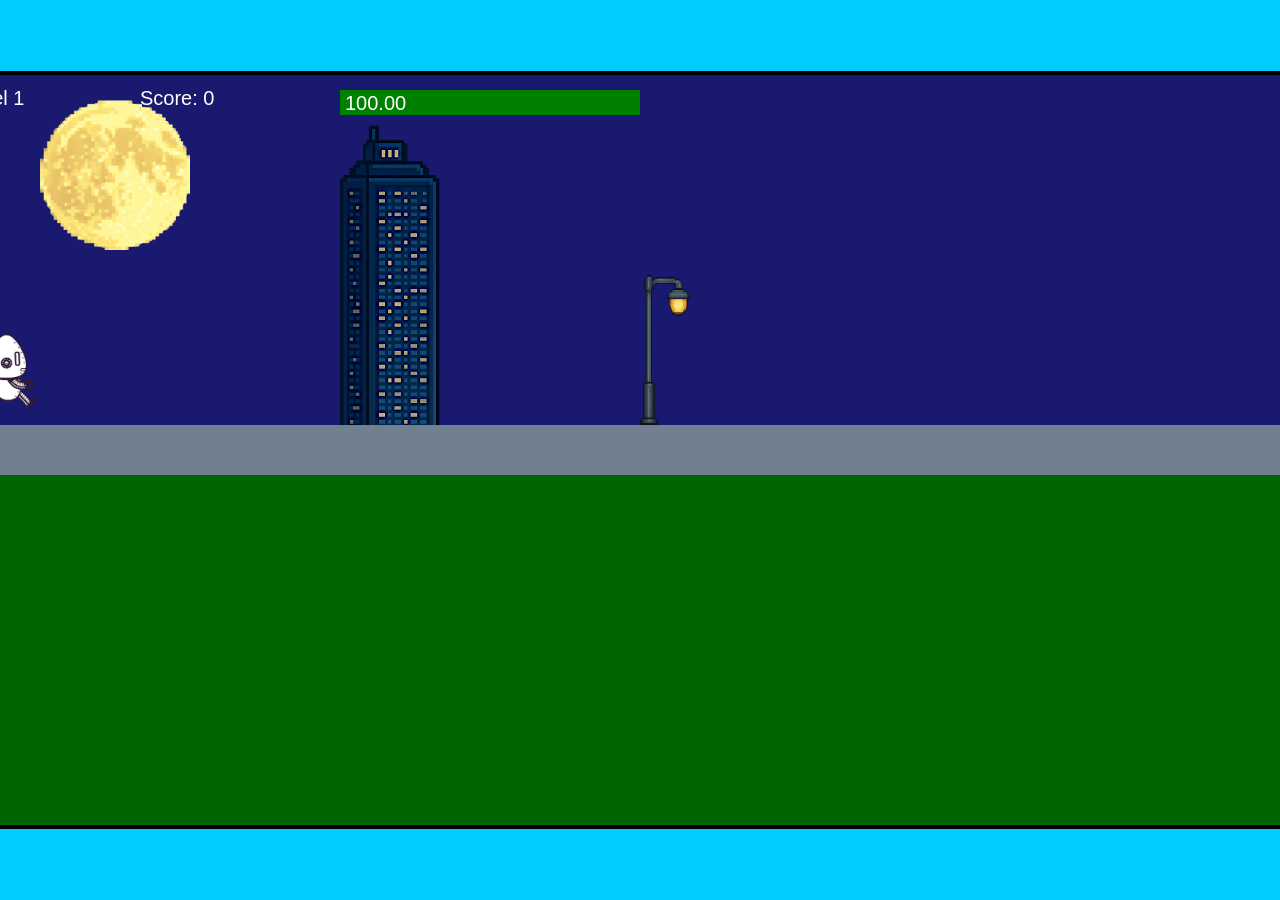
<file: fsd-projects/runtime/index.html>
<!DOCTYPE html>
<html lang="en">
  <head>
    <meta charset="UTF-8" />
    <meta name="viewport" content="width=device-width, initial-scale=1.0" />
    <title>Runtime Neo</title>
    <link rel="stylesheet" href="runtime.css" />
    <script src="https://code.jquery.com/jquery-3.1.0.js"></script>
    <script src="setup.js"></script>
    <script src="levels.js"></script>
    <script src="scenery.js"></script>
    <script src="student.js"></script>
    <script src="main.js"></script>
  </head>
  <body id="body">
    <canvas id="gameCanvas" width="1400" height="750"></canvas>
    <img id="player" src="images/halle.png" />
    <img id="projectile" src="images/projectile.png" />
    <img id="basicPlatform" src="images/interactable/basicPlatform.png" />
    <img id="spikes" src="images/interactable/spikes.png" />
    <img id="bug" src="images/interactable/bug.png" />
    <img id="healthUp" src="images/interactable/healthUp.png" />
    <img id="flag" src="images/interactable/flag.png" />
    <img id="moon" src="images/backgrounds/moon.png" />
    <img id="building" src="images/backgrounds/building.png" />
    <img id="lamp" src="images/backgrounds/lamp.png" />
  </body>
</html>
</file>
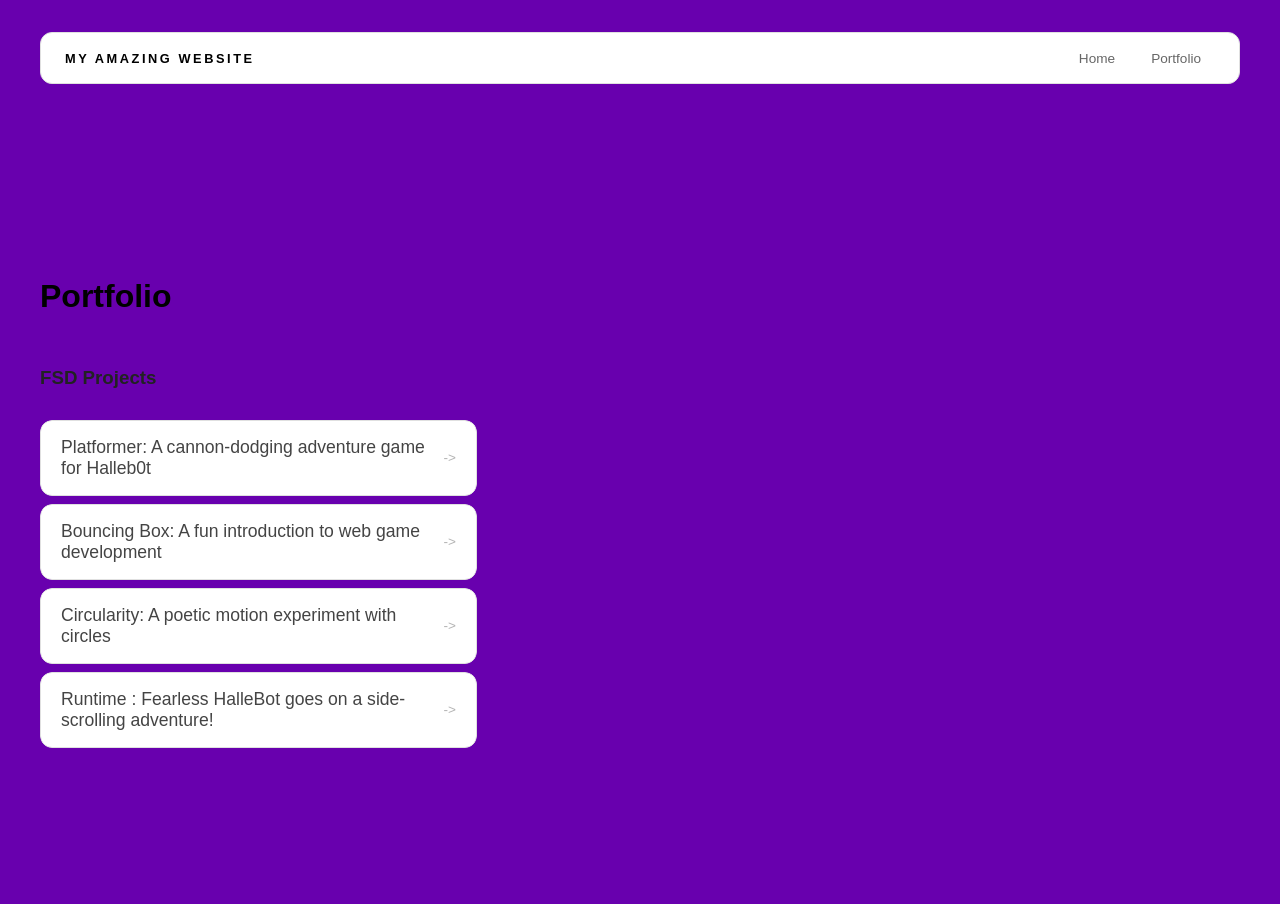
<file: portfolio.html>
<!DOCTYPE html>
<html>
  <head>
    <title>THE WEBSITE</title>
    <link rel="stylesheet"
    href="style.css" />
  </head>

  <body>
    <!-- All content goes here -->
    <div id="all-contents">
      <nav>
        <h1>
          My amazing website
        </h1>
        <ul id="nav-ul">
          <li class="nav-li">
            <a href="index.html">Home</a>
          </li>
          <li class="nav-li">
            <a
            href="portfolio.html">Portfolio</a>



          </li>



        </ul>


      </nav>
      <main>
        <div class="content">
    <h1>Portfolio</h1>
    <h3>FSD Projects</h3>
    <ul id="portfolio">
      <li>
  <a href="fsd-projects/platformer/">Platformer: A cannon-dodging adventure game for Halleb0t</a>
</li>
<li>
  <a href="fsd-projects/bouncing-box/">Bouncing Box: A fun introduction to web game development</a>
</li>
<li>
  <a href="fsd-projects/circularity/">Circularity: A poetic motion experiment with circles</a>
</li>
<li>
 <a href="fsd-projects/runtime/">Runtime : Fearless HalleBot goes on a side-scrolling adventure!</a>
</li>


    </ul>

    <!-- ASD Projects will go here -->

  </div>

      </main>
    </div>
  </body>
</html>
</file>
<file: fsd-projects/runtime/runtime.css>
/* runtime.css */
/* Styles for Runtime Neo auto-runner game */

img {
  display: none;
}

#gameCanvas {
  position: absolute;
  border: 4px solid #000;
  top: 50%;
  left: 50%;
  transform: translate(-50%, -50%);
}

body {
  margin: 0;
  background-color: #00ccff;
  font-family: Arial, sans-serif;
  text-align: center;
  overflow: hidden;
}
</file>
<file: style.css>
* {
  box-sizing: border-box;
}

body {
  margin: 0;
  background: #6800ae;
  color: #222;
  font-family: "Helvetica Neue", Arial, sans-serif;
}

#all-contents {
  max-width: 1500px;
  min-height: 100vh;
  margin: 0 auto;
  padding: 32px 40px;
}

main {
  display: grid;
  grid-template-columns: minmax(220px, 1fr) minmax(420px, 1.6fr);
  align-items: center;
  min-height: calc(100vh - 160px);
  gap: clamp(32px, 5vw, 80px);
}

.sidebar {
  width: 100%;
}

.content {
  display: flex;
  flex-direction: column;
  align-items: flex-start;
  gap: 12px;
}

h2 {
  margin: 0;
  font-size: clamp(4rem, 10vw, 7rem);
  line-height: 0.9;
  font-weight: 900;
  letter-spacing: -0.04em;
  text-transform: uppercase;
  color: #f3f300;
}

.content > p {
  margin: 0;
  color: #f3f300;
  font-size: 0.9rem;
  text-transform: uppercase;
  letter-spacing: 0.15em;
  line-height: 1.4;
}

#interests {
  margin-top: 32px;
  width: 100%;
}

#interests h3 {
  margin: 0 0 12px;
  font-size: 0.75rem;
  font-weight: 700;
  text-transform: uppercase;
  letter-spacing: 0.2em;
  color: #aaa;
}

#interests ul {
  list-style: none;
  margin: 0;
  padding: 0;
  display: flex;
  flex-wrap: wrap;
  gap: 8px;
}

#interests li {
  color: #ffffff;
  font-size: 1rem;
  font-weight: 600;
  padding: 10px 20px;
  background: #9c9700;
  border: 1px solid #ddd;
  border-radius: 100px;
  transition:
    background 0.25s ease,
    color 0.25s ease,
    transform 0.25s ease;
  cursor: default;
}

#interests li:hover {
  background: #000;
  color: #fff;
  border-color: #000;
  transform: translateY(-2px);
}

.sidebar-img {
  width: 100%;
  max-width: 760px;
  aspect-ratio: 3 / 4;
  object-fit: cover;
  display: block;
  border-radius: 16px;
  filter: grayscale(100%);
  box-shadow: 0 8px 30px rgba(0, 0, 0, 0.12);
  transition:
    filter 0.4s ease,
    transform 0.4s ease,
    box-shadow 0.4s ease;
}

.sidebar-img:hover {
  filter: grayscale(0%);
  transform: translateY(-4px);
  box-shadow: 0 16px 40px rgba(0, 0, 0, 0.18);
}
nav {
  display: flex;
  justify-content: space-between;
  align-items: center;
  margin-bottom: 48px;
  padding: 16px 24px;
  background: #fff;
  border: 1px solid #e0e0e0;
  border-radius: 12px;
}

nav h1 {
  margin: 0;
  font-size: 0.8rem;
  font-weight: 700;
  text-transform: uppercase;
  letter-spacing: 0.2em;
  color: #000;
}

#nav-ul {
  list-style: none;
  display: flex;
  gap: 8px;
  margin: 0;
  padding: 0;
}

.nav-li a {
  color: #666;
  text-decoration: none;
  font-size: 0.85rem;
  font-weight: 500;
  padding: 6px 14px;
  border-radius: 8px;
  transition:
    background 0.25s ease,
    color 0.25s ease;
}

.nav-li a:hover {
  background: #f8f8f6;
  color: #e3eb00;
}

/* Portfolio styles */
.content h1 {
  color: black;
}

#portfolio {
  list-style: none;
  margin: 0;
  padding: 0;
  width: 100%;
  display: flex;
  flex-direction: column;
  gap: 8px;
}

#portfolio li {
  border-radius: 12px;
  overflow: hidden;
}

#portfolio a {
  display: flex;
  justify-content: space-between;
  align-items: center;
  text-decoration: none;
  color: #444;
  padding: 16px 20px;
  font-size: 1.1rem;
  font-weight: 500;
  background: #fff;
  border: 1px solid #e0e0e0;
  border-radius: 12px;
  transition: background 0.25s ease, color 0.25s ease, transform 0.25s ease;
}

#portfolio a:hover {
  background: #eeff00;
  color: #030000;
  transform: translateX(4px);
}

#portfolio a::after {
  content: "->";
  font-size: 0.85rem;
  opacity: 0.4;
  transition: opacity 0.25s ease;
  white-space: nowrap;
}

#portfolio a:hover::after {
  opacity: 1;
}
</file>
